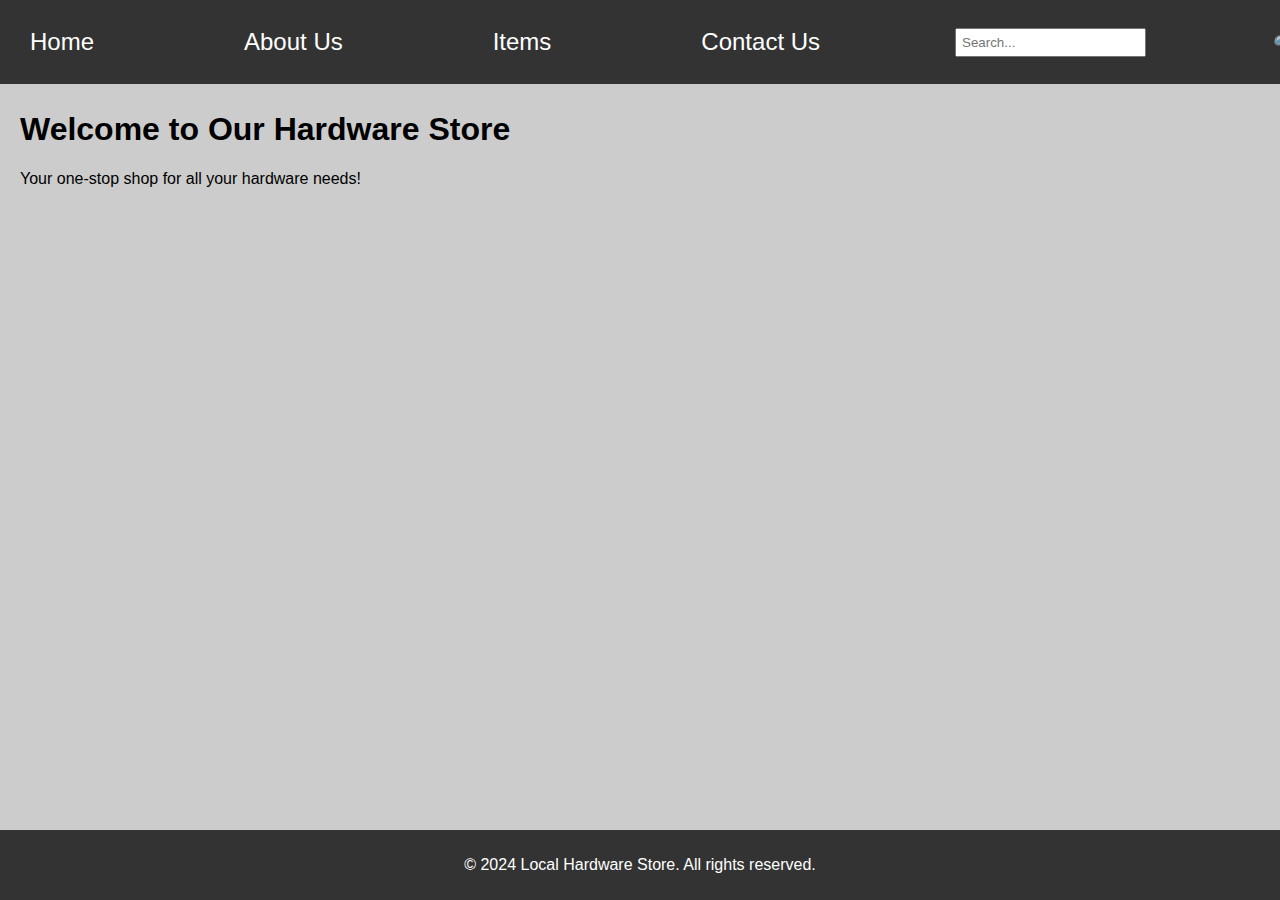
<file: index.html>
<!DOCTYPE html>
<html lang="en">

<head>
    <meta charset="UTF-8">
    <meta name="viewport" content="width=device-width, initial-scale=1.0">
    <link rel="stylesheet" href="CSS/style.css">
    <title>Local Hardware Store</title>
</head>

<body>
    <header>
        <nav class="navbar">
            <a href="index.html">Home</a>
            <a href="about.html">About Us</a>
            <a href="items.html">Items</a>
            <a href="contact.html">Contact Us</a>
            <input type="text" placeholder="Search...">
            <button><i class="search-icon">🔍</i></button>
        </nav>
    </header>

    <main>
        <section class="home">
            <h1>Welcome to Our Hardware Store</h1>
            <p>Your one-stop shop for all your hardware needs!</p>
        </section>
    </main>

    <footer>
        <p>&copy; 2024 Local Hardware Store. All rights reserved.</p>
    </footer>

</body>

</html>
</file>
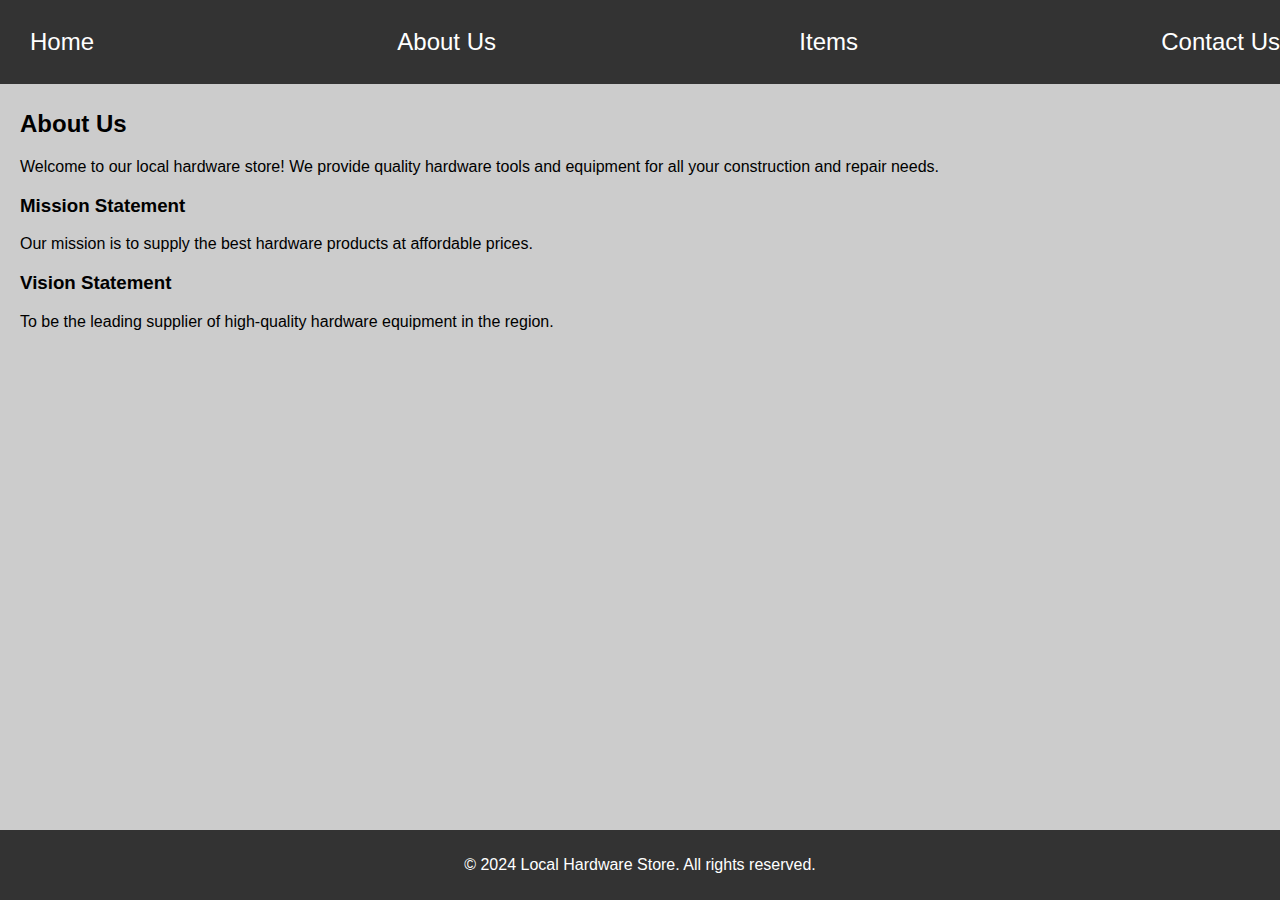
<file: about.html>
<!DOCTYPE html>
<html lang="en">

<head>
    <meta charset="UTF-8">
    <meta name="viewport" content="width=device-width, initial-scale=1.0">
    <link rel="stylesheet" href="CSS/style.css">
    <title>About Us - Local Hardware Store</title>
</head>

<body>
    <header>
        <nav class="navbar">
            <a href="index.html">Home</a>
            <a href="about.html">About Us</a>
            <a href="items.html">Items</a>
            <a href="contact.html">Contact Us</a>
        </nav>
    </header>

    <main>
        <section class="about-us">
            <h2>About Us</h2>
            <p>Welcome to our local hardware store! We provide quality hardware tools and equipment for all your
                construction and repair needs.</p>
            <h3>Mission Statement</h3>
            <p>Our mission is to supply the best hardware products at affordable prices.</p>
            <h3>Vision Statement</h3>
            <p>To be the leading supplier of high-quality hardware equipment in the region.</p>
        </section>
    </main>

    <footer>
        <p>&copy; 2024 Local Hardware Store. All rights reserved.</p>
    </footer>
</body>

</html>
</file>
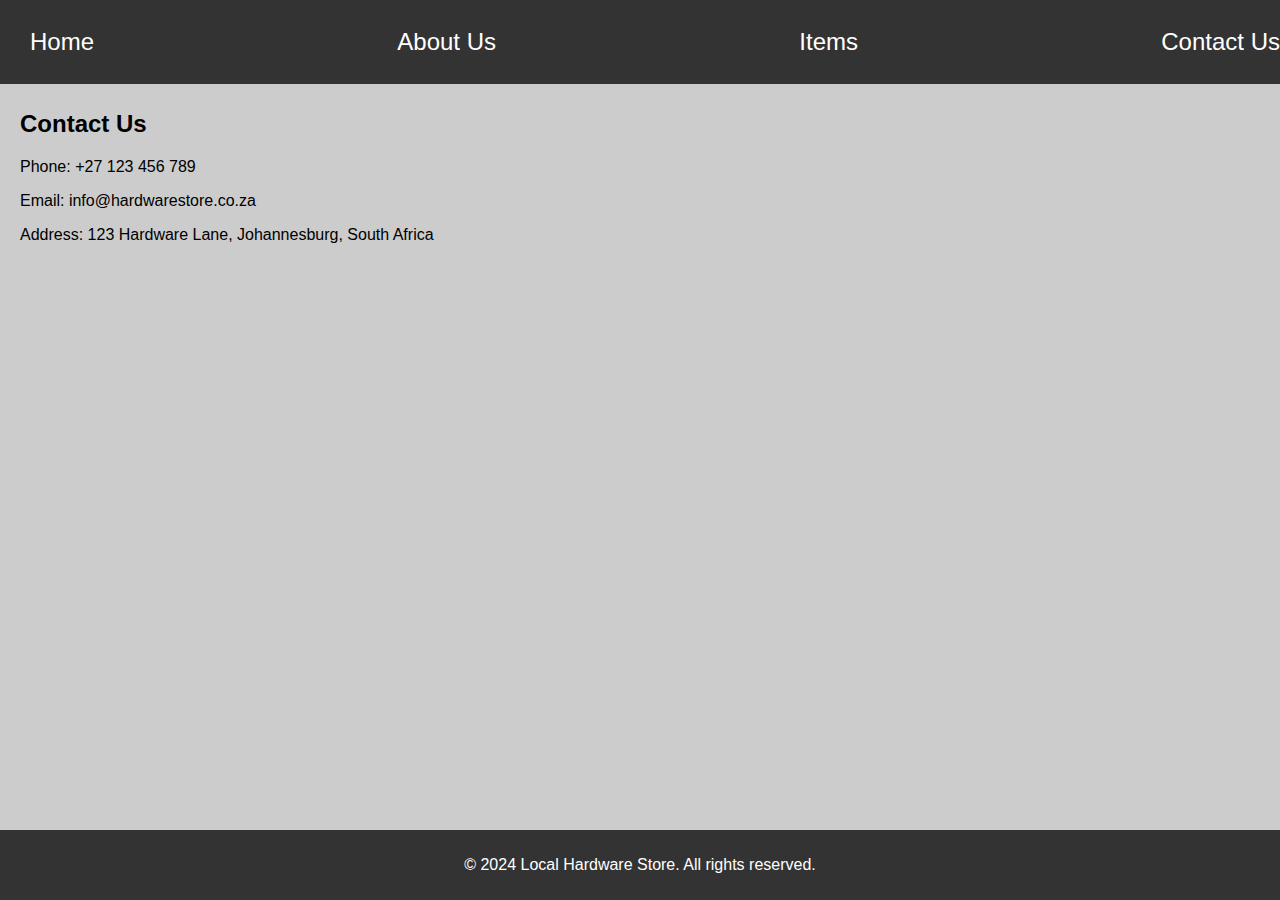
<file: contact.html>
<!DOCTYPE html>
<html lang="en">

<head>
    <meta charset="UTF-8">
    <meta name="viewport" content="width=device-width, initial-scale=1.0">
    <link rel="stylesheet" href="CSS/style.css">
    <title>Contact Us - Local Hardware Store</title>
</head>

<body>
    <header>
        <nav class="navbar">
            <a href="index.html">Home</a>
            <a href="about.html">About Us</a>
            <a href="items.html">Items</a>
            <a href="contact.html">Contact Us</a>
        </nav>
    </header>

    <main>
        <section class="contact-us">
            <h2>Contact Us</h2>
            <p>Phone: +27 123 456 789</p>
            <p>Email: info@hardwarestore.co.za</p>
            <p>Address: 123 Hardware Lane, Johannesburg, South Africa</p>
        </section>
    </main>

    <footer>
        <p>&copy; 2024 Local Hardware Store. All rights reserved.</p>
    </footer>
</body>

</html>
</file>
<file: CSS/style.css>
/* General Styles */
body {
    font-family: Arial, sans-serif;
    margin: 0;
    padding: 0;
    background: #cccccc;
}

.navbar {
    background-color: #333;
    color: white;
    padding: 15px;
    position: fixed;
    top: 0;
    width: 100%;
    height: 6vh;
    display: flex;
    justify-content: space-between;
    align-items: center;
}

.navbar a {
    color: white;
    text-decoration: none;
    padding: 0 15px;
    font-size: 1.5rem;
}

.navbar input[type="text"] {
    padding: 5px;
}

.navbar button {
    background-color: transparent;
    border: none;
    color: white;
    cursor: pointer;
}

main {
    margin-top: 70px;
    /* Ensures content is below the navbar */
    padding: 20px;
}

.items {
    width: 100%;
    height: 100vh;
}

.item-container {
    display: flex;
    flex-wrap: wrap;
}

.first-row-items,
.second-row-items {
    width: 100%;
    display: flex;
    /* padding: 2rem; */
    justify-content: space-around;
}

.item {
    margin: 10px;
    text-align: center;
}

.btn {
    padding: 1rem 1.3rem;
    font-size: 16px;
    text-transform: uppercase;
    letter-spacing: 1.3px;
    font-weight: bold;
    color: black;
    background: white;
    border: none;
    border-radius: 15px;
    box-shadow: 0px 8px 15px rgba(0, 0, 0, 0.1);
    transition: all 0.3s ease 0s;
    cursor: pointer;
    outline: none;
}

.btn:hover {
    background-color: #23c483;
    box-shadow: 0px 15px 20px rgba(46, 229, 157, 0.4);
    color: white;
    transform: translateY(-7px);
}

.btn:active {
    transform: translateY(-2px);
}

.cart {
    margin-top: 20px;
}

footer {
    background-color: #333;
    color: white;
    text-align: center;
    padding: 10px 0;
    position: fixed;
    bottom: 0;
    width: 100%;
}
</file>
